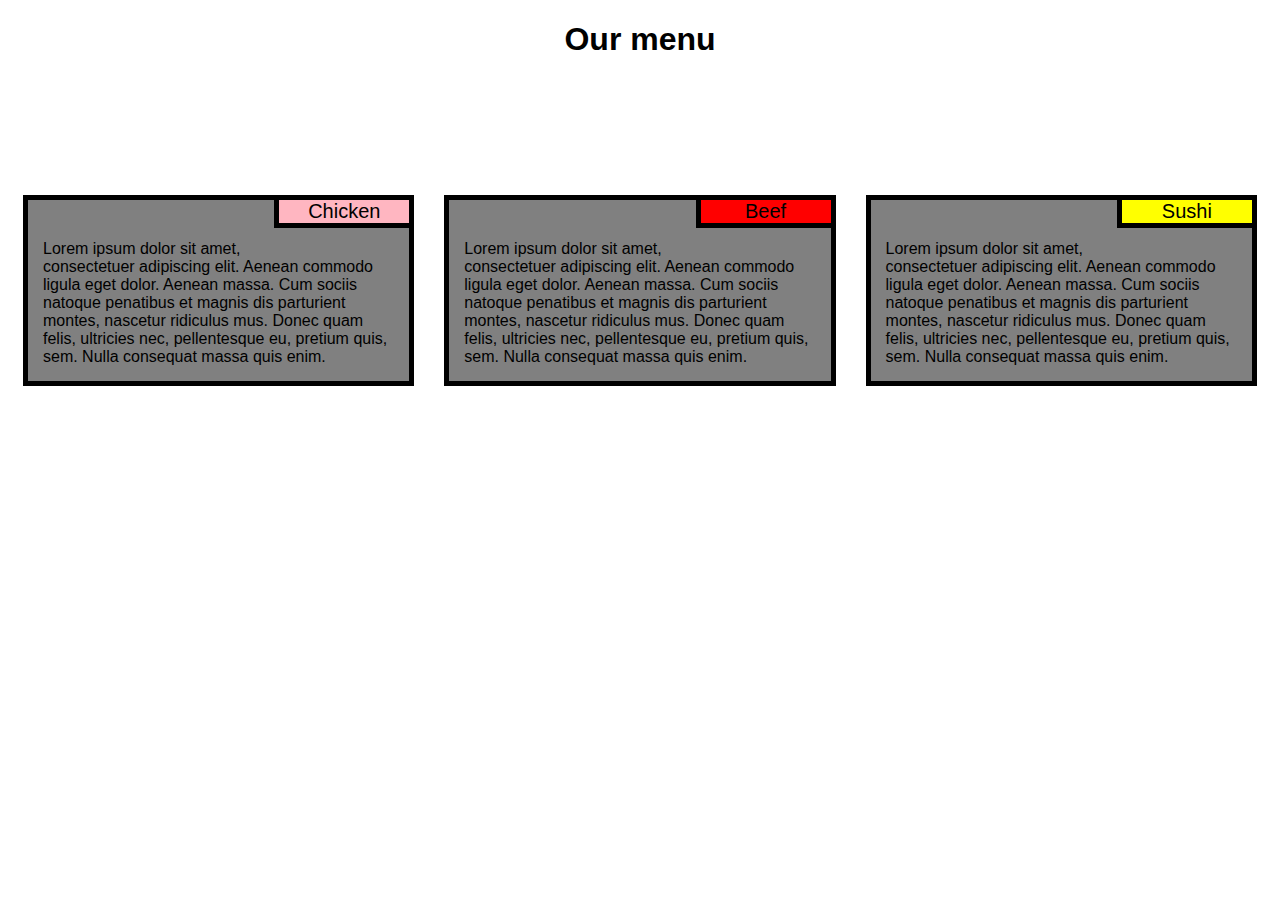
<file: frontend-course/module-2 solution/index.html>
<!DOCTYPE html>
<html lang="en" dir="ltr">
	<head>
		<meta charset="utf-8">
		<meta name="viewport" content="width=device-width, initial-scale=1">
		<title>Assignment Solution for Module 2</title>
		<link rel="stylesheet" href="css/style.css">
		</script>
	</head>
	<body>
		<h1>Our menu</h1>
		<div class="row">
			<div class="col-lg-4 col-md-6">
				<p id="p1" class="item">Chicken</p>
				<p class="itemDes">Lorem ipsum dolor sit amet, consectetuer adipiscing elit. Aenean commodo ligula eget dolor. Aenean massa. Cum sociis natoque penatibus et magnis dis parturient montes, nascetur ridiculus mus. Donec quam felis, ultricies nec, pellentesque eu, pretium quis, sem. Nulla consequat massa quis enim.</p>
			</div>
			<div class="col-lg-4 col-md-6">
				<p id="p2" class="item">Beef</p>
				<p class="itemDes">Lorem ipsum dolor sit amet, consectetuer adipiscing elit. Aenean commodo ligula eget dolor. Aenean massa. Cum sociis natoque penatibus et magnis dis parturient montes, nascetur ridiculus mus. Donec quam felis, ultricies nec, pellentesque eu, pretium quis, sem. Nulla consequat massa quis enim.</p>
			</div>
			<div class="col-lg-4 col-md-6 col-md-12">
				<p id="p3" class="item">Sushi</p>
				<p class="itemDes">Lorem ipsum dolor sit amet, consectetuer adipiscing elit. Aenean commodo ligula eget dolor. Aenean massa. Cum sociis natoque penatibus et magnis dis parturient montes, nascetur ridiculus mus. Donec quam felis, ultricies nec, pellentesque eu, pretium quis, sem. Nulla consequat massa quis enim.</p>
			</div>
		</div>

	</body>
</html>
</file>
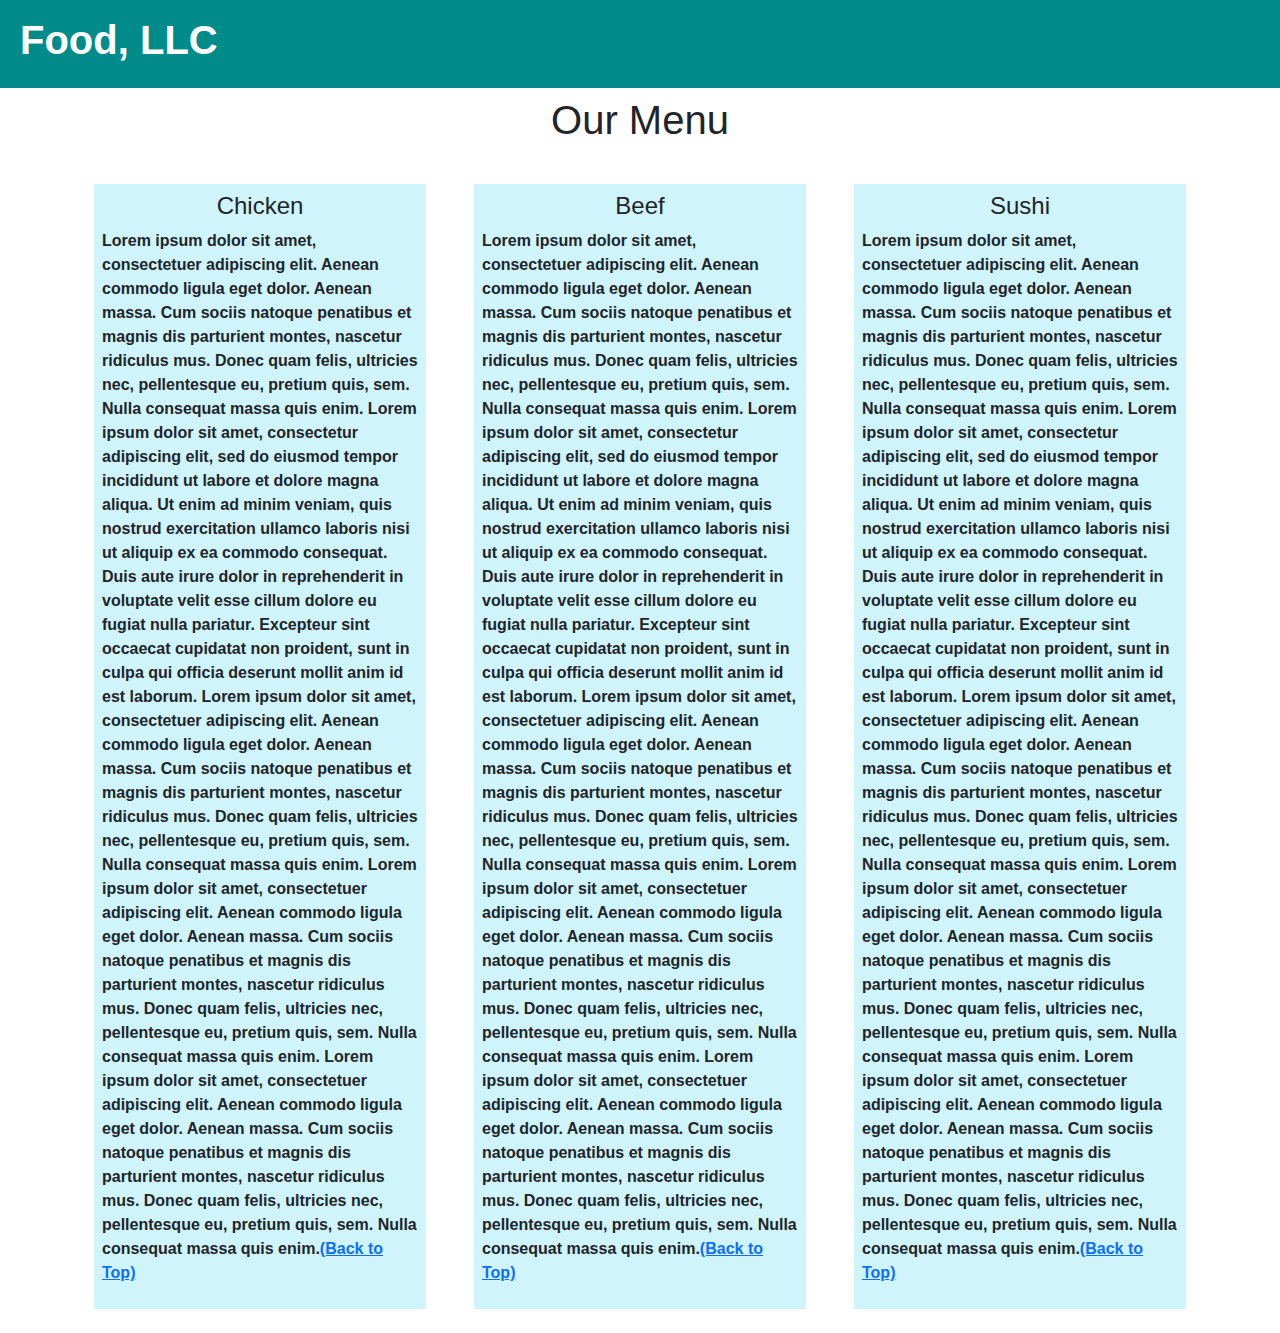
<file: frontend-course/module3Solution/index.html>
<!DOCTYPE html>
<html>
<head>
	<meta charset="utf-8">
	<meta name="viewport" content="width=device-width, initial-scale=1">
	<title>Module 3</title>
	<link rel="stylesheet" type="text/css" href="https://cdn.jsdelivr.net/npm/bootstrap@5.3.0-alpha2/dist/css/bootstrap.min.css">
	<link rel="stylesheet" type="text/css" href="css/styles.css">
	<script type="text/javascript" src="https://cdn.jsdelivr.net/npm/bootstrap@5.3.0-alpha2/dist/js/bootstrap.bundle.min.js"></script>
</head>
<body>
<nav class="navbar navbar-expand-lg" id="navheader">
  <div class="container-fluid">
    <a class="navbar-brand p-2" href="#"><h1><b>Food, LLC</b></h1></a>
    
    <button class="navbar-toggler d-block d-sm-block d-md-none" type="button" data-bs-toggle="collapse" data-bs-target="#navbarText" aria-controls="navbarNav" aria-expanded="false" aria-label="Toggle navigation">
      
      <span class="navbar-toggler-icon"></span>
    </button>
    
  </div>
</nav>
<div class="collapse navbar-collapse" id="navbarText">
      <ul class="navbar-nav d-block d-sm-block d-md-none text-center border border-dark">
        <li>
          <a class="menu-item border border-dark p-2" href="#">Chicken</a>
        </li>
        <li>
          <a class="menu-item border border-dark p-2 " href="#">Beef</a>
        </li>
        <li>
          <a class="menu-item border border-dark p-2" href="#">Sushi</a>
        </li>
      </ul>
      
    </div>

 <h1 class="text-center p-2">Our Menu</h1>

<div class="container">
  <div class="row">
    <div class="col-lg-4 col-md-6 col-sm-12 p-4">
    	<div class="bg-info-subtle p-2">
      		<h4 class="text-center">Chicken</h4>
      		<p>Lorem ipsum dolor sit amet, consectetuer adipiscing elit. Aenean commodo ligula eget dolor. Aenean massa. Cum sociis natoque penatibus et magnis dis parturient montes, nascetur ridiculus mus. Donec quam felis, ultricies nec, pellentesque eu, pretium quis, sem. Nulla consequat massa quis enim. Lorem ipsum dolor sit amet, consectetur adipiscing elit, sed do eiusmod tempor incididunt ut labore et dolore magna aliqua. Ut enim ad minim veniam, quis nostrud exercitation ullamco laboris nisi ut aliquip ex ea commodo consequat. Duis aute irure dolor in reprehenderit in voluptate velit esse cillum dolore eu fugiat nulla pariatur. Excepteur sint occaecat cupidatat non proident, sunt in culpa qui officia deserunt mollit anim id est laborum. Lorem ipsum dolor sit amet, consectetuer adipiscing elit. Aenean commodo ligula eget dolor. Aenean massa. Cum sociis natoque penatibus et magnis dis parturient montes, nascetur ridiculus mus. Donec quam felis, ultricies nec, pellentesque eu, pretium quis, sem. Nulla consequat massa quis enim. Lorem ipsum dolor sit amet, consectetuer adipiscing elit. Aenean commodo ligula eget dolor. Aenean massa. Cum sociis natoque penatibus et magnis dis parturient montes, nascetur ridiculus mus. Donec quam felis, ultricies nec, pellentesque eu, pretium quis, sem. Nulla consequat massa quis enim. Lorem ipsum dolor sit amet, consectetuer adipiscing elit. Aenean commodo ligula eget dolor. Aenean massa. Cum sociis natoque penatibus et magnis dis parturient montes, nascetur ridiculus mus. Donec quam felis, ultricies nec, pellentesque eu, pretium quis, sem. Nulla consequat massa quis enim.<a href="#top">(Back to Top)</a></p>
    	</div>
    </div>
    <div class="col-lg-4 col-md-6 col-sm-12 p-4">
    	<div class="bg-info-subtle p-2">
      <h4 class="text-center">Beef</h4>
      <p>Lorem ipsum dolor sit amet, consectetuer adipiscing elit. Aenean commodo ligula eget dolor. Aenean massa. Cum sociis natoque penatibus et magnis dis parturient montes, nascetur ridiculus mus. Donec quam felis, ultricies nec, pellentesque eu, pretium quis, sem. Nulla consequat massa quis enim. Lorem ipsum dolor sit amet, consectetur adipiscing elit, sed do eiusmod tempor incididunt ut labore et dolore magna aliqua. Ut enim ad minim veniam, quis nostrud exercitation ullamco laboris nisi ut aliquip ex ea commodo consequat. Duis aute irure dolor in reprehenderit in voluptate velit esse cillum dolore eu fugiat nulla pariatur. Excepteur sint occaecat cupidatat non proident, sunt in culpa qui officia deserunt mollit anim id est laborum. Lorem ipsum dolor sit amet, consectetuer adipiscing elit. Aenean commodo ligula eget dolor. Aenean massa. Cum sociis natoque penatibus et magnis dis parturient montes, nascetur ridiculus mus. Donec quam felis, ultricies nec, pellentesque eu, pretium quis, sem. Nulla consequat massa quis enim. Lorem ipsum dolor sit amet, consectetuer adipiscing elit. Aenean commodo ligula eget dolor. Aenean massa. Cum sociis natoque penatibus et magnis dis parturient montes, nascetur ridiculus mus. Donec quam felis, ultricies nec, pellentesque eu, pretium quis, sem. Nulla consequat massa quis enim. Lorem ipsum dolor sit amet, consectetuer adipiscing elit. Aenean commodo ligula eget dolor. Aenean massa. Cum sociis natoque penatibus et magnis dis parturient montes, nascetur ridiculus mus. Donec quam felis, ultricies nec, pellentesque eu, pretium quis, sem. Nulla consequat massa quis enim.<a href="#top">(Back to Top)</a></p>
    </div>
    </div>
    <div class="col-lg-4 col-md-12 col-sm-12 p-4">
    	<div class="bg-info-subtle p-2">
      <h4 class="text-center">Sushi</h4>
      <p>Lorem ipsum dolor sit amet, consectetuer adipiscing elit. Aenean commodo ligula eget dolor. Aenean massa. Cum sociis natoque penatibus et magnis dis parturient montes, nascetur ridiculus mus. Donec quam felis, ultricies nec, pellentesque eu, pretium quis, sem. Nulla consequat massa quis enim. Lorem ipsum dolor sit amet, consectetur adipiscing elit, sed do eiusmod tempor incididunt ut labore et dolore magna aliqua. Ut enim ad minim veniam, quis nostrud exercitation ullamco laboris nisi ut aliquip ex ea commodo consequat. Duis aute irure dolor in reprehenderit in voluptate velit esse cillum dolore eu fugiat nulla pariatur. Excepteur sint occaecat cupidatat non proident, sunt in culpa qui officia deserunt mollit anim id est laborum. Lorem ipsum dolor sit amet, consectetuer adipiscing elit. Aenean commodo ligula eget dolor. Aenean massa. Cum sociis natoque penatibus et magnis dis parturient montes, nascetur ridiculus mus. Donec quam felis, ultricies nec, pellentesque eu, pretium quis, sem. Nulla consequat massa quis enim. Lorem ipsum dolor sit amet, consectetuer adipiscing elit. Aenean commodo ligula eget dolor. Aenean massa. Cum sociis natoque penatibus et magnis dis parturient montes, nascetur ridiculus mus. Donec quam felis, ultricies nec, pellentesque eu, pretium quis, sem. Nulla consequat massa quis enim. Lorem ipsum dolor sit amet, consectetuer adipiscing elit. Aenean commodo ligula eget dolor. Aenean massa. Cum sociis natoque penatibus et magnis dis parturient montes, nascetur ridiculus mus. Donec quam felis, ultricies nec, pellentesque eu, pretium quis, sem. Nulla consequat massa quis enim.<a href="#top">(Back to Top)</a></p>
    </div>
    </div>
  </div>
</div>
</div>
</body>
</html>
</file>
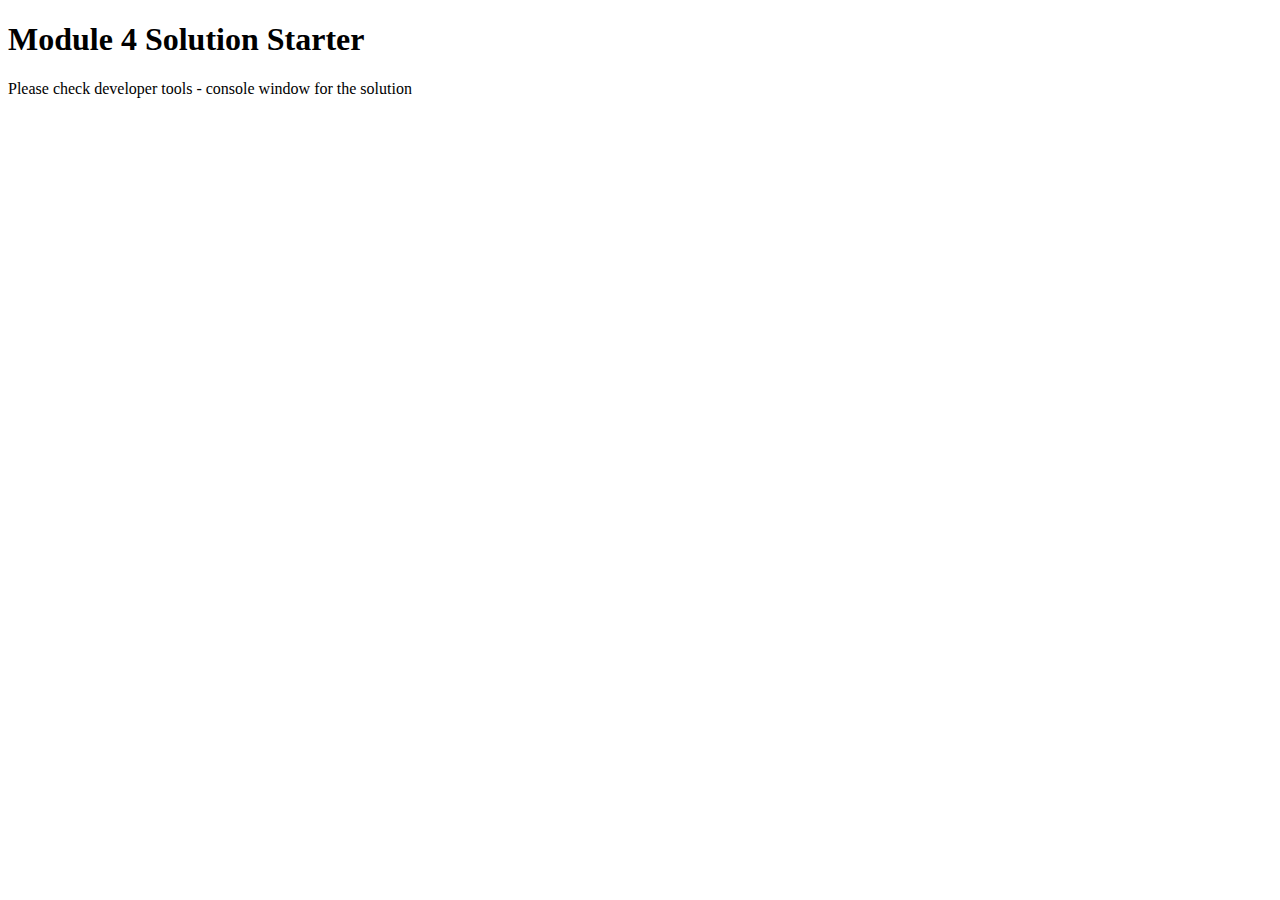
<file: frontend-course/module4Solution/index.html>
<!DOCTYPE html>
<html>
<head>
  <meta charset="utf-8">
  <title>Module 4 Solution Starter</title>
  <script>
    var names = []; // DO NOT REMOVE
  </script>
  <script src="SpeakHello.js"></script>
  <script src="SpeakGoodBye.js"></script>
  <script src="script.js"></script>
</head>
<body>
  <h1>Module 4 Solution Starter</h1>
  <p>Please check developer tools - console window for the solution</p>
</body>
</html>
</file>
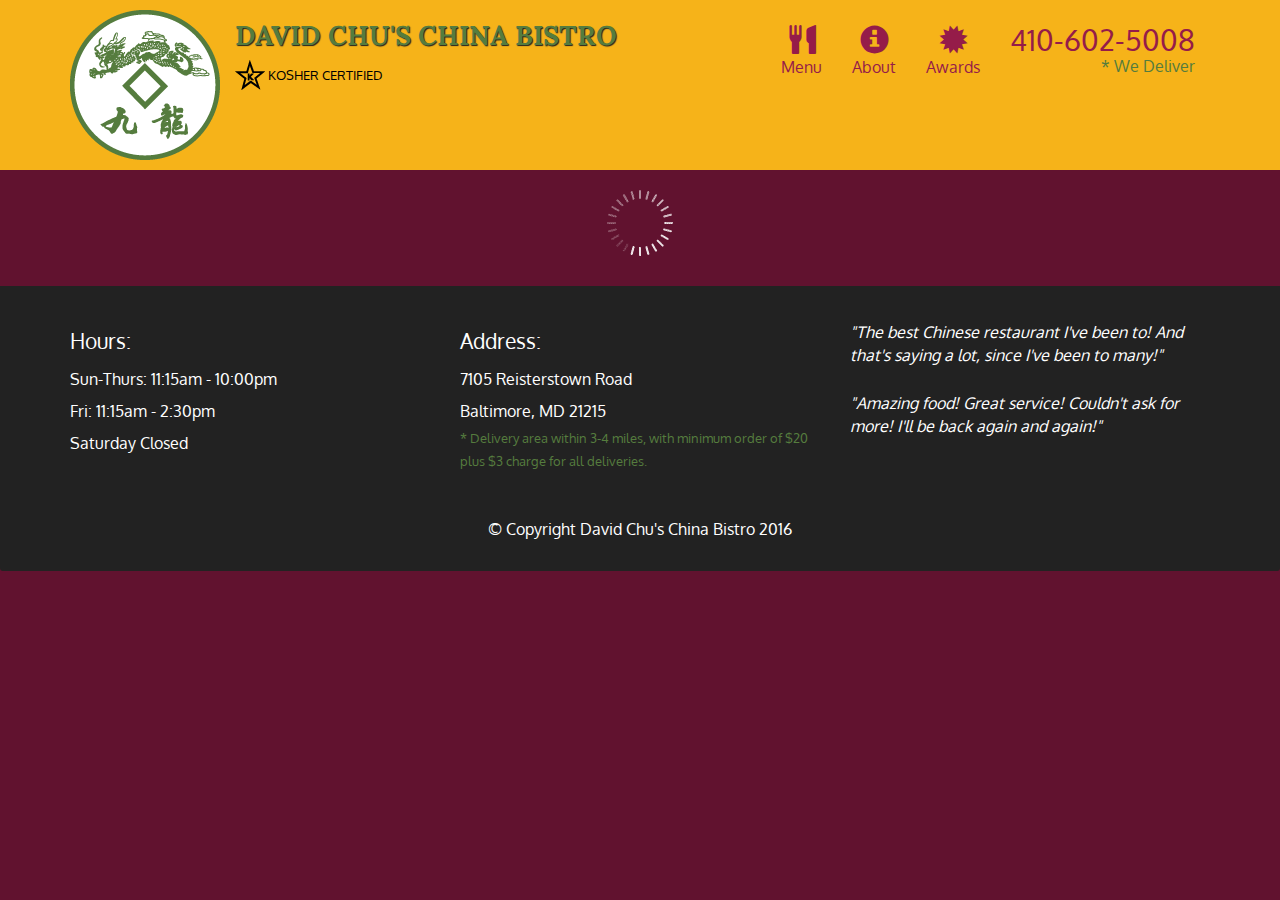
<file: frontend-course/module5Solution/index.html>
<!doctype html>
<html lang="en">
  <head>
    <meta charset="utf-8">
    <meta http-equiv="X-UA-Compatible" content="IE=edge">
    <meta name="viewport" content="width=device-width, initial-scale=1">
    <title>David Chu's China Bistro</title>
    <link rel="stylesheet" href="css/bootstrap.min.css">
    <link rel="stylesheet" href="css/styles.css">
    <link href='https://fonts.googleapis.com/css?family=Oxygen:400,300,700' rel='stylesheet' type='text/css'>
    <link href='https://fonts.googleapis.com/css?family=Lora' rel='stylesheet' type='text/css'>
  </head>
<body>
  <header>
    <nav id="header-nav" class="navbar navbar-default">
      <div class="container">
        <div class="navbar-header">
          <a href="index.html" class="pull-left visible-md visible-lg">
            <div id="logo-img" alt="Logo image"></div>
          </a>

          <div class="navbar-brand">
            <a href="index.html"><h1>David Chu's China Bistro</h1></a>
            <p>
              <img src="images/star-k-logo.png" alt="Kosher certification">
              <span>Kosher Certified</span>
            </p>
          </div>

          <button id="navbarToggle" type="button" class="navbar-toggle collapsed" data-toggle="collapse" data-target="#collapsable-nav" aria-expanded="false">
            <span class="sr-only">Toggle navigation</span>
            <span class="icon-bar"></span>
            <span class="icon-bar"></span>
            <span class="icon-bar"></span>
          </button>
        </div>
        
        <div id="collapsable-nav" class="collapse navbar-collapse">
           <ul id="nav-list" class="nav navbar-nav navbar-right">
            <li id="navHomeButton" class="visible-xs active">
              <a href="index.html">
                <span class="glyphicon glyphicon-home"></span> Home</a>
            </li>
            <li id="navMenuButton">
              <a href="#" onclick="$dc.loadMenuCategories();">
                <span class="glyphicon glyphicon-cutlery"></span><br class="hidden-xs"> Menu</a>
            </li>
            <li>
              <a href="#">
                <span class="glyphicon glyphicon-info-sign"></span><br class="hidden-xs"> About</a>
            </li>
            <li>
              <a href="#">
                <span class="glyphicon glyphicon-certificate"></span><br class="hidden-xs"> Awards</a>
            </li>
            <li id="phone" class="hidden-xs">
              <a href="tel:410-602-5008">
                <span>410-602-5008</span></a><div>* We Deliver</div>
            </li>
          </ul><!-- #nav-list -->
        </div><!-- .collapse .navbar-collapse -->
      </div><!-- .container -->
    </nav><!-- #header-nav -->
  </header>

  <div id="call-btn" class="visible-xs">
    <a class="btn" href="tel:410-602-5008">
    <span class="glyphicon glyphicon-earphone"></span>
    410-602-5008
    </a>
  </div>
  <div id="xs-deliver" class="text-center visible-xs">* We Deliver</div>

  <div id="main-content" class="container"></div>

  <footer class="panel-footer">
    <div class="container">
      <div class="row">
        <section id="hours" class="col-sm-4">
          <span>Hours:</span><br>
          Sun-Thurs: 11:15am - 10:00pm<br>
          Fri: 11:15am - 2:30pm<br>
          Saturday Closed
          <hr class="visible-xs">
        </section>
        <section id="address" class="col-sm-4">
          <span>Address:</span><br>
          7105 Reisterstown Road<br>
          Baltimore, MD 21215
          <p>* Delivery area within 3-4 miles, with minimum order of $20 plus $3 charge for all deliveries.</p>
          <hr class="visible-xs">
        </section>
        <section id="testimonials" class="col-sm-4">
          <p>"The best Chinese restaurant I've been to! And that's saying a lot, since I've been to many!"</p>
          <p>"Amazing food! Great service! Couldn't ask for more! I'll be back again and again!"</p>
        </section>
      </div>
      <div class="text-center">&copy; Copyright David Chu's China Bistro 2016</div>
    </div>
  </footer>

  <!-- jQuery (Bootstrap JS plugins depend on it) -->
  <script src="js/jquery-2.1.4.min.js"></script>
  <script src="js/bootstrap.min.js"></script>
  <script src="js/ajax-utils.js"></script>
  <script src="js/script.js"></script>
</body>
</html>
</file>
<file: frontend-course/module-2 solution/css/style.css>
* {
  box-sizing: border-box;
}
body{
  font-family:"Comic Sans MS",cursive, sans-serif;
}
h1{
  text-align: center;
  padding-bottom: 100px;
}
p {
  border: 1px solid black;
  background-color: gray;
  padding: 15px;
  margin: 15px;
  border-width: thick;
}
.row {
  width:100%
}
.item {
  position:relative;
  float:right;
  width:140px;
  text-align: center;
  padding: revert;
  font-size: 20px;
}
.itemDes{
  padding-top: 40px
}
#p1{
  background-color: #FFB6C1;
}
#p2{
  background-color: #FF0000;
}
#p3{
  background-color: #FFFF00;
}

/********** Large devices only **********/
@media (min-width: 992px) {
  .col-lg-4 {
    float: left;
    width: 33.33%;
  }
}
/********** Medium devices only **********/
@media (min-width: 768px) and (max-width: 991px) {
  .col-md-6 {
    float: left;
    width: 50%;
  }
  .col-md-12{
    float: left;
    width: 100%;
  }
}

@media (min-width: 0) and (max-width: 767px) {
  [class*="col-"] {
  width: 100%;
  }

}
</file>
<file: frontend-course/module3Solution/css/styles.css>
body{
  font-family:"Comic Sans MS",cursive, sans-serif;
  font-weight: bold;
}

.navbar-brand
{
  color: white;
}
.menu-item{
 
  width: 100%;
  display: block;
  text-decoration: none;
  color: black;
}
.menu-item:hover{
  background-color: lightblue;
  color: rgba(0,0,0,0.4);
}
#navheader
{
  background-color: darkcyan;
}
</file>
<file: frontend-course/module5Solution/css/styles.css>
body {
  font-size: 16px;
  color: #fff;
  background-color: #61122f;
  font-family: 'Oxygen', sans-serif;
}

/** HEADER **/
#header-nav {
  background-color: #f6b319;
  border-radius: 0;
  border: 0;
}

#logo-img {
  background: url('../images/restaurant-logo_large.png') no-repeat;
  width: 150px;
  height: 150px;
  margin: 10px 15px 10px 0;
}

.navbar-brand {
  padding-top: 25px;
}
.navbar-brand h1 { /* Restaurant name */
  font-family: 'Lora', serif;
  color: #557c3e;
  font-size: 1.5em;
  text-transform: uppercase;
  font-weight: bold;
  text-shadow: 1px 1px 1px #222;
  margin-top: 0;
  margin-bottom: 0;
  line-height: .75;
}
.navbar-brand a:hover, .navbar-brand a:focus {
  text-decoration: none;
}
.navbar-brand p { /* Kosher cert */
  color: #000;
  text-transform: uppercase;
  font-size: .7em;
  margin-top: 15px;
}
.navbar-brand p span { /* Star-K */
  vertical-align: middle;
}

#nav-list {
  margin-top: 10px;
}
#nav-list a {
  color: #951C49;
  text-align: center;
}
#nav-list a:hover {
  background: #E7E7E7;
}
#nav-list a span {
  font-size: 1.8em;
}

#phone {
  margin-top: 5px;
}
#phone a { /* Phone number */
  text-align: right;
  padding-bottom: 0;
}
#phone div { /* We Deliver */
  color: #557c3e;
  text-align: right;
  padding-right: 15px;
}

.navbar-header button.navbar-toggle, .navbar-header .icon-bar {
  border: 1px solid #61122f;
}
.navbar-header button.navbar-toggle {
  clear: both;
  margin-top: -30px;
}
/* END HEADER */

/* FOOTER */
.panel-footer {
  margin-top: 30px;
  padding-top: 35px;
  padding-bottom: 30px;
  background-color: #222;
  border-top: 0;
}
.panel-footer div.row {
  margin-bottom: 35px;
}
#hours, #address {
  line-height: 2;
}
#hours > span, #address > span {
  font-size: 1.3em;
}
#address p {
  color: #557c3e;
  font-size: .8em;
  line-height: 1.8;
}
#testimonials {
  font-style: italic;
}
#testimonials p:nth-child(2) {
  margin-top: 25px;
}
/* END FOOTER */



/* HOME PAGE */
.container .jumbotron {
  box-shadow: 0 0 50px #3F0C1F;
  border: 2px solid #3F0C1F;
}

#menu-tile, #specials-tile, #map-tile {
  height: 250px;
  width: 100%;
  margin-bottom: 15px;
  position: relative;
  border: 2px solid #3F0C1F;
  overflow: hidden;
}
#menu-tile:hover, #specials-tile:hover, #map-tile:hover {
  box-shadow: 0 1px 5px 1px #cccccc;
}
#menu-tile {
  background: url('../images/menu-tile.jpg') no-repeat;
  background-position: center;
}
#specials-tile {
  background: url('../images/specials-tile.jpg') no-repeat;
  background-position: center;
}
#menu-tile span, #specials-tile span, #map-tile span {
  position: absolute;
  bottom: 0;
  right: 0;
  width: 100%;
  text-align: center;
  font-size: 1.6em;
  text-transform: uppercase;
  background-color: #000;
  color: #fff;
  opacity: .8;
}
/* END HOME PAGE */

/* MENU CATEGORIES PAGE */
.category-tile { 
  position: relative;
  border: 2px solid #3F0C1F;
  overflow: hidden;
  width: 200px;
  height: 200px;
  margin: 0 auto 15px;
}
.category-tile span {
  position: absolute;
  bottom: 0;
  right: 0;
  width: 100%;
  text-align: center;
  font-size: 1.2em;
  text-transform: uppercase;
  background-color: #000;
  color: #fff;
  opacity: .8;
}
.category-tile:hover {
  box-shadow: 0 1px 5px 1px #cccccc;
}

#menu-categories-title + div {
  margin-bottom: 50px;
}
/* END MENU CATEGORIES PAGE */

/* SINGLE CATEGORY PAGE */
.menu-item-tile {
  margin-bottom: 25px;
}
.menu-item-tile hr {
  width: 80%;
}
.menu-item-tile .menu-item-price {
  font-size: 1.1em;
  text-align: right;
  margin-top: -15px;
  margin-right: -15px;
}
.menu-item-tile .menu-item-price span {
  font-size: .6em;
}
.menu-item-photo {
  position: relative;
  border: 2px solid #3F0C1F; 
  overflow: hidden;
  padding: 0;
  margin-right: -15px;
  margin-left: auto;
  margin-bottom: 20px;
  max-width: 250px;
}
.menu-item-photo div {
  position: absolute;
  bottom: 0;
  right: 0;
  width: 80px;
  background-color: #557c3e;
  text-align: center;
}
.menu-item-description {
  padding-right: 30px;
}
h3.menu-item-title {
  margin: 0 0 10px;
}
.menu-item-details {
  font-size: .9em;
  font-style: italic;
}
/* END SINGLE CATEGORY PAGE */


/********** Large devices only **********/
@media (min-width: 1200px) {
  .container .jumbotron {
    background: url('../images/jumbotron_1200.jpg') no-repeat;
    height: 675px;
  }
}

/********** Medium devices only **********/
@media (min-width: 992px) and (max-width: 1199px) {
  /* Header */
  #logo-img {
    background: url('../images/restaurant-logo_medium.png') no-repeat;
    width: 100px;
    height: 100px;
    margin: 5px 5px 5px 0;
  }
  /* End Header */

  /* Home Page */
  .container .jumbotron {
    background: url('../images/jumbotron_992.jpg') no-repeat;
    height: 558px;
  }
  /* End Home Page */
}

/********** Small devices only **********/
@media (min-width: 768px) and (max-width: 991px) {
  /* Home Page */
  .container .jumbotron {
    background: url('../images/jumbotron_768.jpg') no-repeat;
    height: 432px;
  }
  /* End Home Page */
}

/********** Extra small devices only **********/
@media (max-width: 767px) {
  /* Header */
  .navbar-brand {
    padding-top: 10px;
    height: 80px;
  }
  .navbar-brand h1 { /* Restaurant name */
    padding-top: 10px;
    font-size: 5vw; /* 1vw = 1% of viewport width */
  }
  .navbar-brand p { /* Kosher cert */
    font-size: .6em;
    margin-top: 12px;
  }
  .navbar-brand p img { /* Star-K */
    height: 20px;
  }

  #collapsable-nav a { /* Collapsed nav menu text */
    font-size: 1.2em;
  }
  #collapsable-nav a span { /* Collapsed nav menu glyph */
    font-size: 1em;
    margin-right: 5px;
  }

  #call-btn > a {
    font-size: 1.5em;
    display: block;
    margin: 0 20px;
    padding: 10px;
    border: 2px solid #fff;
    background-color: #f6b319;
    color: #951c49;
  }
  #xs-deliver {
    margin-top: 5px;
    font-size: .7em;
    letter-spacing: .1em;
    text-transform: uppercase;
  }
  /* End Header */

  /* Footer */
  .panel-footer section {
    margin-bottom: 30px;
    text-align: center;
  }
  .panel-footer section:nth-child(3) {
    margin-bottom: 0; /* margin already exists on the whole row */
  }
  .panel-footer section hr {
    width: 50%;
  }
  /* End Footer */

  /* Home Page */
  .container .jumbotron {
    margin-top: 30px;
    padding: 0;
  }
  #menu-tile, #specials-tile {
    width: 360px;
    margin: 0 auto 15px;
  }

  .menu-item-photo {
    margin-right: auto;
  }
  .menu-item-tile .menu-item-price {
    text-align: center;
  }
  .menu-item-description {
    text-align: center;;
  }
}


/********** Super extra small devices Only :-) (e.g., iPhone 4) **********/
@media (max-width: 479px) {
  /* Header */
  .navbar-brand h1 { /* Restaurant name */
    padding-top: 5px;
    font-size: 6vw;
  }
  /* End Header */
  
  /* Home page */
  #menu-tile, #specials-tile {
    width: 280px;
    margin: 0 auto 15px;
  }

  .col-xxs-12 {
    position: relative;
    min-height: 1px;
    padding-right: 15px;
    padding-left: 15px;
    float: left;
    width: 100%;
  }
}
</file>
